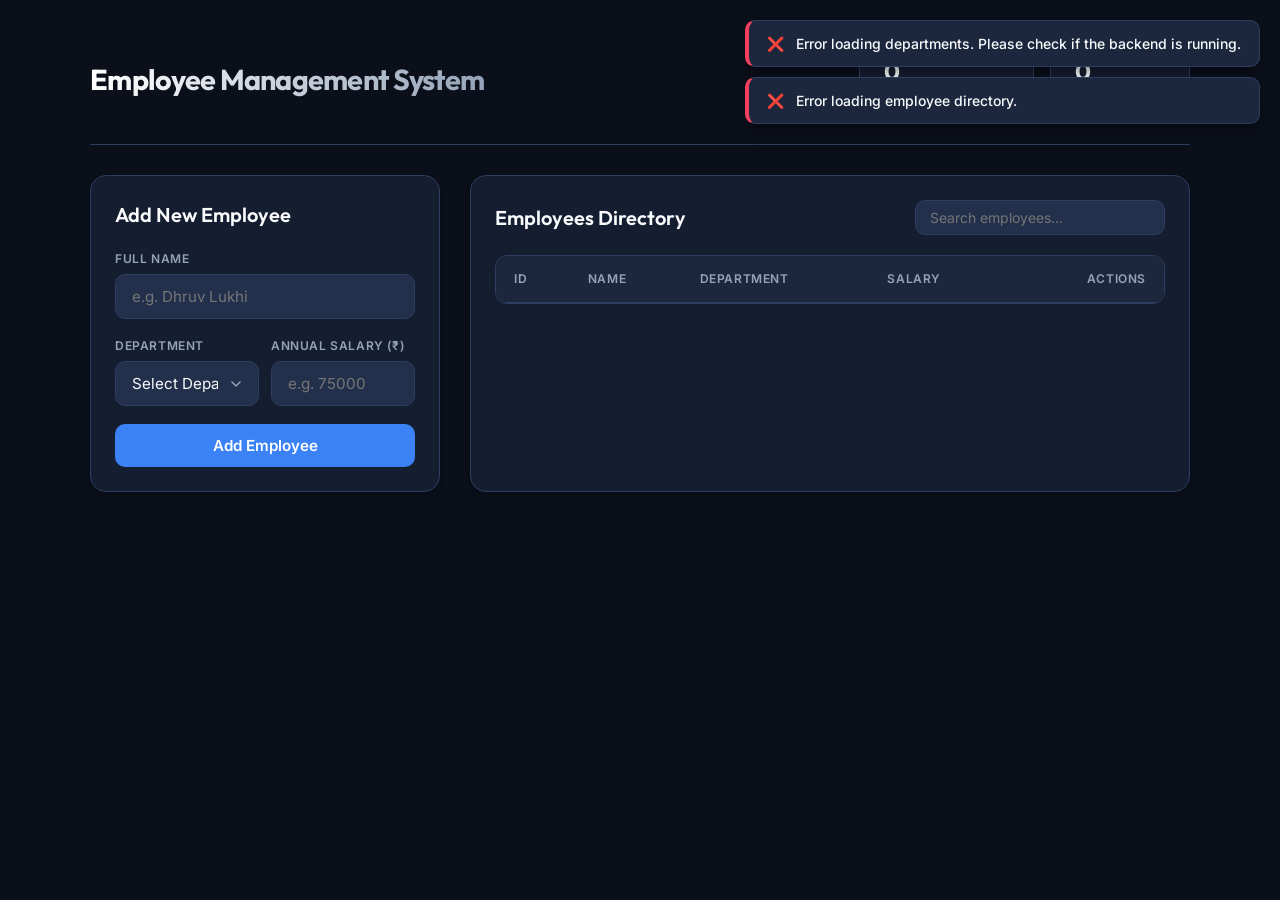
<file: day-15/index.html>
<!DOCTYPE html>
<html lang="en">
<head>
    <meta charset="UTF-8">
    <meta name="viewport" content="width=device-width, initial-scale=1.0">
    <title>Employee Management System | Admin Portal</title>
    <!-- Google Fonts -->
    <link rel="preconnect" href="https://fonts.googleapis.com">
    <link rel="preconnect" href="https://fonts.gstatic.com" crossorigin>
    <link href="https://fonts.googleapis.com/css2?family=Inter:wght@300;400;500;600;700&family=Outfit:wght@400;600;800&display=swap" rel="stylesheet">
    <link rel="stylesheet" href="style.css">
</head>
<body>
    <div class="app-container">
        <!-- Toast Notifications -->
        <div id="toastContainer" class="toast-container"></div>

        <!-- Sidebar / Header -->
        <header class="app-header">
            <div class="brand">
                <div class="brand-text">
                    <h1>Employee Management System</h1>
                    <!-- <p>Employee Hub</p> -->
                </div>
            </div>
            <div class="stats-card">
                <div class="stat-item">
                    <span class="stat-val" id="totalEmployeesCount">0</span>
                    <span class="stat-label">Total Employees</span>
                </div>
                <div class="stat-item">
                    <span class="stat-val" id="avgSalaryCount">0</span>
                    <span class="stat-label">Avg. Salary</span>
                </div>
            </div>
        </header>

        <!-- Main Content Area -->
        <main class="main-content">
            <!-- Form Card -->
            <section class="card form-card">
                <h2>Add New Employee</h2>
                <form id="employeeForm">
                    <div class="form-group">
                        <label for="name">Full Name</label>
                        <input type="text" id="name" placeholder="e.g. Dhruv Lukhi" required autocomplete="off">
                    </div>
                    <div class="form-row">
                        <div class="form-group">
                            <label for="department">Department</label>
                            <select id="department" required>
                                <option value="" disabled selected>Select Department</option>
                            </select>
                        </div>
                        <div class="form-group">
                            <label for="salary">Annual Salary (₹)</label>
                            <input type="number" id="salary" placeholder="e.g. 75000" min="0" required>
                        </div>
                    </div>
                    <button type="submit" class="btn btn-primary">
                        <span>Add Employee</span>
                    </button>
                </form>
            </section>

            <!-- Table Card -->
            <section class="card table-card">
                <div class="table-header">
                    <h2>Employees Directory</h2>
                    <div class="search-box">
                        <input type="text" id="searchBar" placeholder="Search employees..." autocomplete="off">
                    </div>
                </div>

                <div class="table-wrapper">
                    <table>
                        <thead>
                            <tr>
                                <th>ID</th>
                                <th>Name</th>
                                <th>Department</th>
                                <th>Salary</th>
                                <th class="actions-col">Actions</th>
                            </tr>
                        </thead>
                        <tbody id="employeeTable">
                            <!-- Rows injected via JS -->
                        </tbody>
                    </table>
                </div>
                <div id="noDataMessage" class="no-data hidden">
                    <div class="no-data-icon">📂</div>
                    <p>No employees found. Add some to get started!</p>
                </div>
            </section>
        </main>
    </div>

    <!-- Edit Employee Modal -->
    <div id="editModal" class="modal-backdrop hidden">
        <div class="modal card">
            <div class="modal-header">
                <h3>Edit Employee Details</h3>
                <button type="button" class="btn-close" id="closeModalBtn">&times;</button>
            </div>
            <form id="editForm">
                <input type="hidden" id="editEmployeeId">
                <div class="form-group">
                    <label for="editName">Full Name</label>
                    <input type="text" id="editName" required autocomplete="off">
                </div>
                <div class="form-row">
                    <div class="form-group">
                        <label for="editDepartment">Department</label>
                        <select id="editDepartment" required></select>
                    </div>
                    <div class="form-group">
                        <label for="editSalary">Annual Salary (₹)</label>
                        <input type="number" id="editSalary" min="0" required>
                    </div>
                </div>
                <div class="modal-actions">
                    <button type="button" class="btn btn-secondary" id="cancelModalBtn">Cancel</button>
                    <button type="submit" class="btn btn-primary">Save Changes</button>
                </div>
            </form>
        </div>
    </div>

    <script src="app.js?v=1.1"></script>
</body>
</html>
</file>
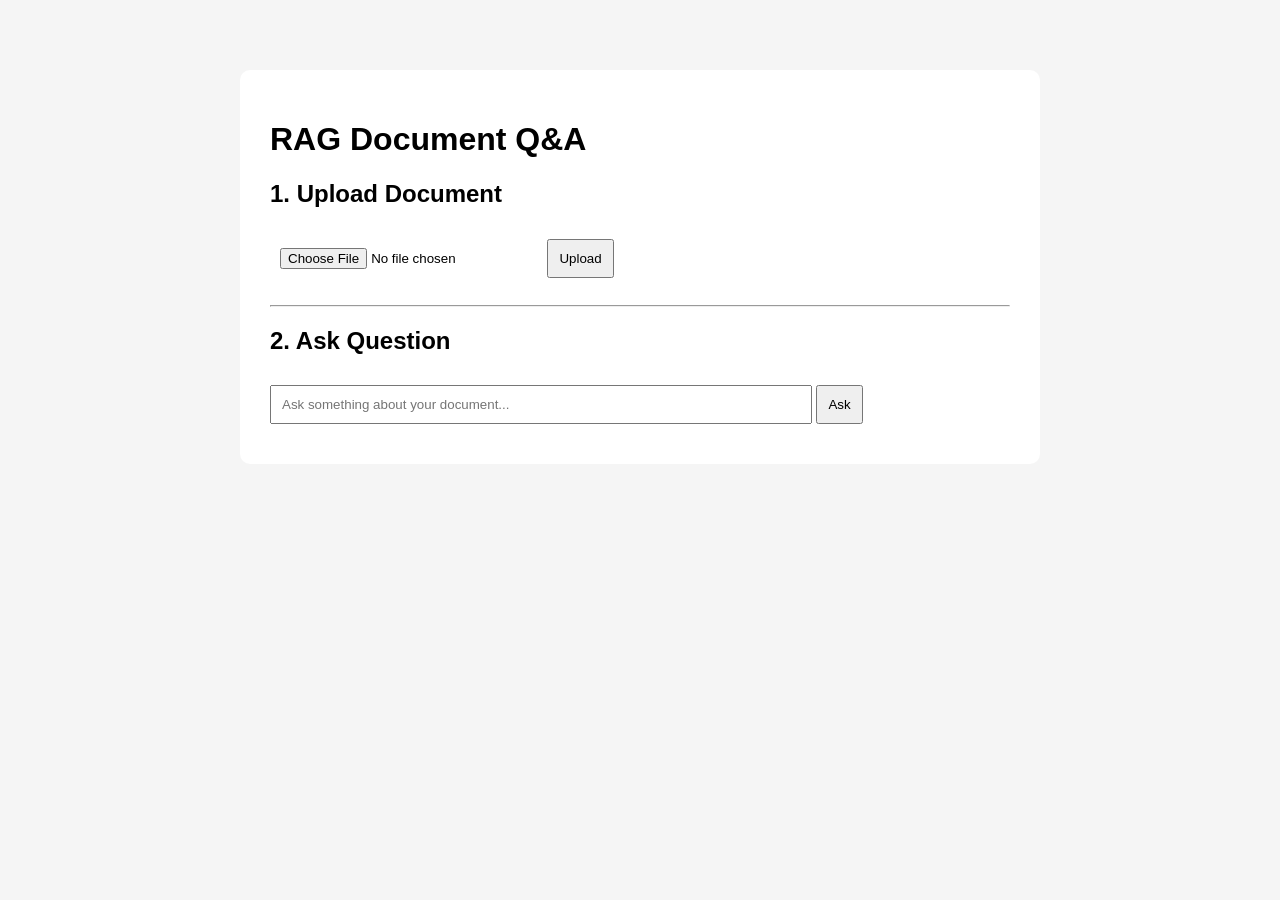
<file: day-25/index.html>
<!DOCTYPE html>

<html lang="en">

<head>

    <meta charset="UTF-8">

    <meta
        name="viewport"
        content="width=device-width, initial-scale=1.0"
    >

    <title>
        RAG Document Q&A
    </title>

    <style>

        body {

            font-family: Arial, sans-serif;

            max-width: 800px;

            margin: 50px auto;

            padding: 20px;

            background: #f5f5f5;
        }

        .container {

            background: white;

            padding: 30px;

            border-radius: 10px;
        }

        input,
        button {

            padding: 10px;

            margin: 10px 0;
        }

        #question {

            width: 70%;
        }

        button {

            cursor: pointer;
        }

        #answerBox {

            margin-top: 30px;

            padding: 20px;

            background: #eeeeee;

            border-radius: 8px;

            display: none;
        }

    </style>

</head>


<body>

<div class="container">

    <h1>
        RAG Document Q&A
    </h1>


    <!-- Upload Section -->

    <h2>
        1. Upload Document
    </h2>

    <input
        type="file"
        id="fileInput"
        accept=".txt"
    >

    <button onclick="uploadFile()">
        Upload
    </button>

    <p id="uploadStatus"></p>


    <hr>


    <!-- Question Section -->

    <h2>
        2. Ask Question
    </h2>

    <input
        type="text"
        id="question"
        placeholder="Ask something about your document..."
    >

    <button onclick="askQuestion()">
        Ask
    </button>


    <!-- Answer -->

    <div id="answerBox">

        <h3>
            Answer
        </h3>

        <p id="answer"></p>

        <h4>
            Sources
        </h4>

        <p id="sources"></p>

    </div>

</div>


<script>

async function uploadFile() {

    const fileInput =
        document.getElementById(
            "fileInput"
        );

    const file =
        fileInput.files[0];


    if (!file) {

        alert(
            "Please select a file."
        );

        return;
    }


    const formData =
        new FormData();

    formData.append(
        "file",
        file
    );


    const response =
        await fetch(
            "/upload",
            {

                method: "POST",

                body: formData

            }
        );


    const data =
        await response.json();


    document.getElementById(
        "uploadStatus"
    ).innerText =
        data.message ||
        data.error;

}


async function askQuestion() {

    const question =
        document.getElementById(
            "question"
        ).value;


    if (!question) {

        alert(
            "Please enter a question."
        );

        return;
    }


    const response =
        await fetch(
            "/ask",
            {

                method: "POST",

                headers: {

                    "Content-Type":
                        "application/json"

                },

                body: JSON.stringify({

                    question: question

                })

            }
        );


    const data =
        await response.json();


    document.getElementById(
        "answerBox"
    ).style.display =
        "block";


    document.getElementById(
        "answer"
    ).innerText =
        data.answer;


    document.getElementById(
        "sources"
    ).innerText =
        data.sources.join(", ");

}

</script>

</body>

</html>
</file>
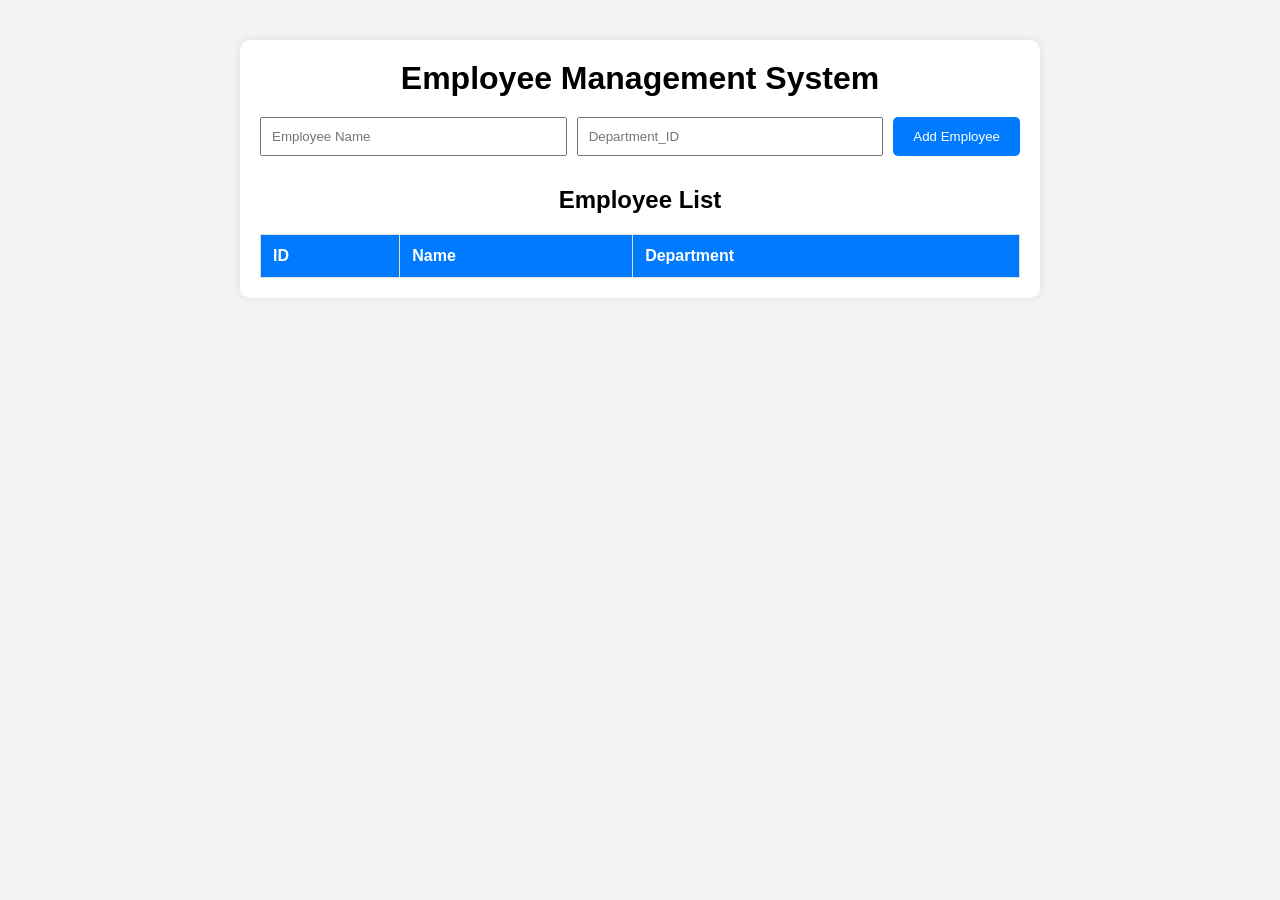
<file: day-14/frontend/index.html>
<!DOCTYPE html>
<html lang="en">

<head>
    <meta charset="UTF-8">
    <meta name="viewport" content="width=device-width, initial-scale=1.0">
    <title>Employee Management System</title>
    <link rel="stylesheet" href="style.css">
</head>

<body>

    <div class="container">
        <h1>Employee Management System</h1>

        <form id="employeeForm">
            <input type="text" id="name" placeholder="Employee Name" required>
            <input type="text" id="department" placeholder="Department_ID" required>
            <button type="submit">Add Employee</button>
        </form>

        <h2>Employee List</h2>

        <table>
            <thead>
                <tr>
                    <th>ID</th>
                    <th>Name</th>
                    <th>Department</th>
                </tr>
            </thead>
            <tbody id="employeeTable">
            </tbody>
        </table>
    </div>

    <script src="app.js"></script>
</body>

</html>
</file>
<file: day-15/style.css>
:root {
    --bg-primary: #0b0f19;
    --bg-secondary: #151d30;
    --bg-card: #1c273e;
    --bg-input: #23304c;
    --border-color: #2e3e60;
    --text-primary: #f8fafc;
    --text-secondary: #94a3b8;
    --text-muted: #64748b;
    --color-primary: #3b82f6;
    --color-primary-hover: #60a5fa;
    --color-danger: #f43f5e;
    --color-danger-hover: #fb7185;
    --color-success: #10b981;
    --color-success-hover: #34d399;
    --shadow-sm: 0 1px 2px 0 rgba(0, 0, 0, 0.05);
    --shadow-md: 0 4px 6px -1px rgba(0, 0, 0, 0.1), 0 2px 4px -1px rgba(0, 0, 0, 0.06);
    --shadow-lg: 0 10px 15px -3px rgba(0, 0, 0, 0.3), 0 4px 6px -2px rgba(0, 0, 0, 0.15);
    --font-sans: 'Inter', -apple-system, BlinkMacSystemFont, "Segoe UI", Roboto, sans-serif;
    --font-heading: 'Outfit', sans-serif;
}

* {
    margin: 0;
    padding: 0;
    box-sizing: border-box;
}

body {
    background-color: var(--bg-primary);
    color: var(--text-primary);
    font-family: var(--font-sans);
    line-height: 1.5;
    padding: 40px 20px;
    display: flex;
    justify-content: center;
    align-items: flex-start;
    min-height: 100vh;
}

.app-container {
    width: 100%;
    max-width: 1100px;
    display: flex;
    flex-direction: column;
    gap: 30px;
}

/* Header & Brand */
.app-header {
    display: flex;
    justify-content: space-between;
    align-items: center;
    flex-wrap: wrap;
    gap: 20px;
    border-bottom: 1px solid var(--border-color);
    padding-bottom: 24px;
}

.brand {
    display: flex;
    align-items: center;
    gap: 12px;
}

.brand-icon {
    font-size: 2.2rem;
    background: linear-gradient(135deg, #3b82f6, #8b5cf6);
    -webkit-background-clip: text;
    -webkit-text-fill-color: transparent;
    filter: drop-shadow(0 2px 8px rgba(59, 130, 246, 0.3));
}

.brand-text h1 {
    font-family: var(--font-heading);
    font-size: 1.8rem;
    font-weight: 700;
    letter-spacing: -0.025em;
    background: linear-gradient(to right, #ffffff, #94a3b8);
    -webkit-background-clip: text;
    -webkit-text-fill-color: transparent;
}

.brand-text p {
    color: var(--text-secondary);
    font-size: 0.875rem;
    font-weight: 500;
}

.stats-card {
    display: flex;
    gap: 16px;
}

.stat-item {
    background-color: var(--bg-secondary);
    border: 1px solid var(--border-color);
    padding: 12px 24px;
    border-radius: 12px;
    display: flex;
    flex-direction: column;
    align-items: flex-start;
    min-width: 140px;
    box-shadow: var(--shadow-sm);
    transition: transform 0.2s ease, border-color 0.2s ease;
}

.stat-item:hover {
    transform: translateY(-2px);
    border-color: var(--color-primary);
}

.stat-val {
    font-family: var(--font-heading);
    font-size: 1.5rem;
    font-weight: 700;
    color: var(--text-primary);
}

.stat-label {
    color: var(--text-secondary);
    font-size: 0.75rem;
    font-weight: 600;
    text-transform: uppercase;
    letter-spacing: 0.05em;
}

/* Layout */
.main-content {
    display: grid;
    grid-template-columns: 1fr;
    gap: 30px;
}

@media (min-width: 768px) {
    .main-content {
        grid-template-columns: 350px 1fr;
    }
}

/* Cards */
.card {
    background-color: var(--bg-secondary);
    border: 1px solid var(--border-color);
    border-radius: 16px;
    padding: 24px;
    box-shadow: var(--shadow-md);
}

.form-card h2, .table-header h2 {
    font-family: var(--font-heading);
    font-size: 1.25rem;
    font-weight: 600;
    margin-bottom: 20px;
}

/* Forms */
.form-group {
    display: flex;
    flex-direction: column;
    gap: 6px;
    margin-bottom: 18px;
}

.form-row {
    display: grid;
    grid-template-columns: 1fr;
    gap: 12px;
}

@media (min-width: 500px) {
    .form-row {
        grid-template-columns: 1fr 1fr;
    }
}

label {
    font-size: 0.75rem;
    font-weight: 600;
    color: var(--text-secondary);
    text-transform: uppercase;
    letter-spacing: 0.05em;
}

input, select {
    background-color: var(--bg-input);
    border: 1px solid var(--border-color);
    color: var(--text-primary);
    padding: 12px 16px;
    border-radius: 10px;
    font-family: var(--font-sans);
    font-size: 0.95rem;
    outline: none;
    transition: border-color 0.2s, box-shadow 0.2s;
    width: 100%;
}

input:focus, select:focus {
    border-color: var(--color-primary);
    box-shadow: 0 0 0 3px rgba(59, 130, 246, 0.15);
}

select {
    appearance: none;
    background-image: url("data:image/svg+xml;charset=utf-8,%3Csvg xmlns='http://www.w3.org/2000/svg' viewBox='0 0 20 20' fill='none'%3E%3Cpath stroke='%2394a3b8' stroke-linecap='round' stroke-linejoin='round' stroke-width='1.5' d='m6 8 4 4 4-4'/%3E%3C/svg%3E");
    background-position: right 12px center;
    background-repeat: no-repeat;
    background-size: 1.25rem;
    padding-right: 40px;
}

/* Buttons */
.btn {
    display: inline-flex;
    justify-content: center;
    align-items: center;
    padding: 12px 20px;
    font-family: var(--font-sans);
    font-size: 0.95rem;
    font-weight: 600;
    border-radius: 10px;
    cursor: pointer;
    transition: all 0.2s;
    border: none;
    width: 100%;
}

.btn-primary {
    background-color: var(--color-primary);
    color: white;
}

.btn-primary:hover {
    background-color: var(--color-primary-hover);
    transform: translateY(-1px);
}

.btn-secondary {
    background-color: var(--bg-input);
    color: var(--text-primary);
    border: 1px solid var(--border-color);
}

.btn-secondary:hover {
    background-color: var(--border-color);
}

.btn-danger {
    background-color: transparent;
    color: var(--color-danger);
    border: 1px solid rgba(244, 63, 94, 0.2);
    padding: 6px 12px;
    font-size: 0.8rem;
    width: auto;
    border-radius: 6px;
}

.btn-danger:hover {
    background-color: rgba(244, 63, 94, 0.1);
    border-color: var(--color-danger);
}

.btn-edit {
    background-color: transparent;
    color: var(--color-primary);
    border: 1px solid rgba(59, 130, 246, 0.2);
    padding: 6px 12px;
    font-size: 0.8rem;
    width: auto;
    border-radius: 6px;
    margin-right: 6px;
}

.btn-edit:hover {
    background-color: rgba(59, 130, 246, 0.1);
    border-color: var(--color-primary);
}

/* Directory Section */
.table-card {
    display: flex;
    flex-direction: column;
}

.table-header {
    display: flex;
    justify-content: space-between;
    align-items: center;
    flex-wrap: wrap;
    gap: 16px;
    margin-bottom: 20px;
}

.table-header h2 {
    margin-bottom: 0;
}

.search-box {
    width: 250px;
}

.search-box input {
    padding: 8px 14px;
    font-size: 0.875rem;
}

.table-wrapper {
    overflow-x: auto;
    border: 1px solid var(--border-color);
    border-radius: 12px;
}

table {
    width: 100%;
    border-collapse: collapse;
    text-align: left;
    font-size: 0.9rem;
}

th, td {
    padding: 14px 18px;
    border-bottom: 1px solid var(--border-color);
}

th {
    background-color: var(--bg-card);
    color: var(--text-secondary);
    font-weight: 600;
    text-transform: uppercase;
    font-size: 0.75rem;
    letter-spacing: 0.05em;
}

tr:last-child td {
    border-bottom: none;
}

tr:hover td {
    background-color: rgba(255, 255, 255, 0.02);
}

.actions-col {
    width: 160px;
    text-align: right;
}

.no-data {
    display: flex;
    flex-direction: column;
    align-items: center;
    justify-content: center;
    padding: 60px 20px;
    color: var(--text-secondary);
    gap: 10px;
}

.no-data-icon {
    font-size: 3rem;
}

.hidden {
    display: none !important;
}

/* Modal */
.modal-backdrop {
    position: fixed;
    top: 0;
    left: 0;
    width: 100vw;
    height: 100vh;
    background-color: rgba(11, 15, 25, 0.85);
    backdrop-filter: blur(6px);
    display: flex;
    justify-content: center;
    align-items: center;
    z-index: 1000;
    animation: fadeIn 0.2s ease-out;
}

.modal {
    width: 100%;
    max-width: 480px;
    animation: scaleIn 0.25s cubic-bezier(0.34, 1.56, 0.64, 1);
}

.modal-header {
    display: flex;
    justify-content: space-between;
    align-items: center;
    margin-bottom: 24px;
}

.modal-header h3 {
    font-family: var(--font-heading);
    font-size: 1.3rem;
    font-weight: 600;
}

.btn-close {
    background: none;
    border: none;
    color: var(--text-secondary);
    font-size: 1.7rem;
    cursor: pointer;
    line-height: 1;
    transition: color 0.2s;
}

.btn-close:hover {
    color: var(--text-primary);
}

.modal-actions {
    display: grid;
    grid-template-columns: 1fr 1fr;
    gap: 12px;
    margin-top: 24px;
}

/* Toast Notification Container */
.toast-container {
    position: fixed;
    top: 20px;
    right: 20px;
    display: flex;
    flex-direction: column;
    gap: 10px;
    z-index: 9999;
}

.toast {
    background-color: var(--bg-card);
    border: 1px solid var(--border-color);
    padding: 12px 18px;
    border-radius: 10px;
    box-shadow: var(--shadow-lg);
    display: flex;
    align-items: center;
    gap: 12px;
    min-width: 280px;
    color: var(--text-primary);
    font-size: 0.875rem;
    font-weight: 500;
    border-left: 4px solid var(--color-primary);
    animation: slideIn 0.3s cubic-bezier(0.34, 1.56, 0.64, 1);
}

.toast.toast-success {
    border-left-color: var(--color-success);
}

.toast.toast-error {
    border-left-color: var(--color-danger);
}

/* Animations */
@keyframes fadeIn {
    from { opacity: 0; }
    to { opacity: 1; }
}

@keyframes scaleIn {
    from { transform: scale(0.95); opacity: 0; }
    to { transform: scale(1); opacity: 1; }
}

@keyframes slideIn {
    from { transform: translateX(120%); opacity: 0; }
    to { transform: translateX(0); opacity: 1; }
}
</file>
<file: day-14/frontend/style.css>
* {
    margin: 0;
    padding: 0;
    box-sizing: border-box;
}

body {
    font-family: Arial, sans-serif;
    background-color: #f4f4f4;
    display: flex;
    justify-content: center;
    padding: 40px;
}

.container {
    width: 800px;
    background: white;
    padding: 20px;
    border-radius: 10px;
    box-shadow: 0 0 10px rgba(0,0,0,0.1);
}

h1, h2 {
    margin-bottom: 20px;
    text-align: center;
}

form {
    display: flex;
    gap: 10px;
    margin-bottom: 30px;
}

input {
    flex: 1;
    padding: 10px;
}

button {
    padding: 10px 20px;
    cursor: pointer;
    background: #007bff;
    color: white;
    border: none;
    border-radius: 5px;
}

button:hover {
    background: #0056b3;
}

table {
    width: 100%;
    border-collapse: collapse;
}

th, td {
    border: 1px solid #ddd;
    padding: 12px;
    text-align: left;
}

th {
    background-color: #007bff;
    color: white;
}
</file>
